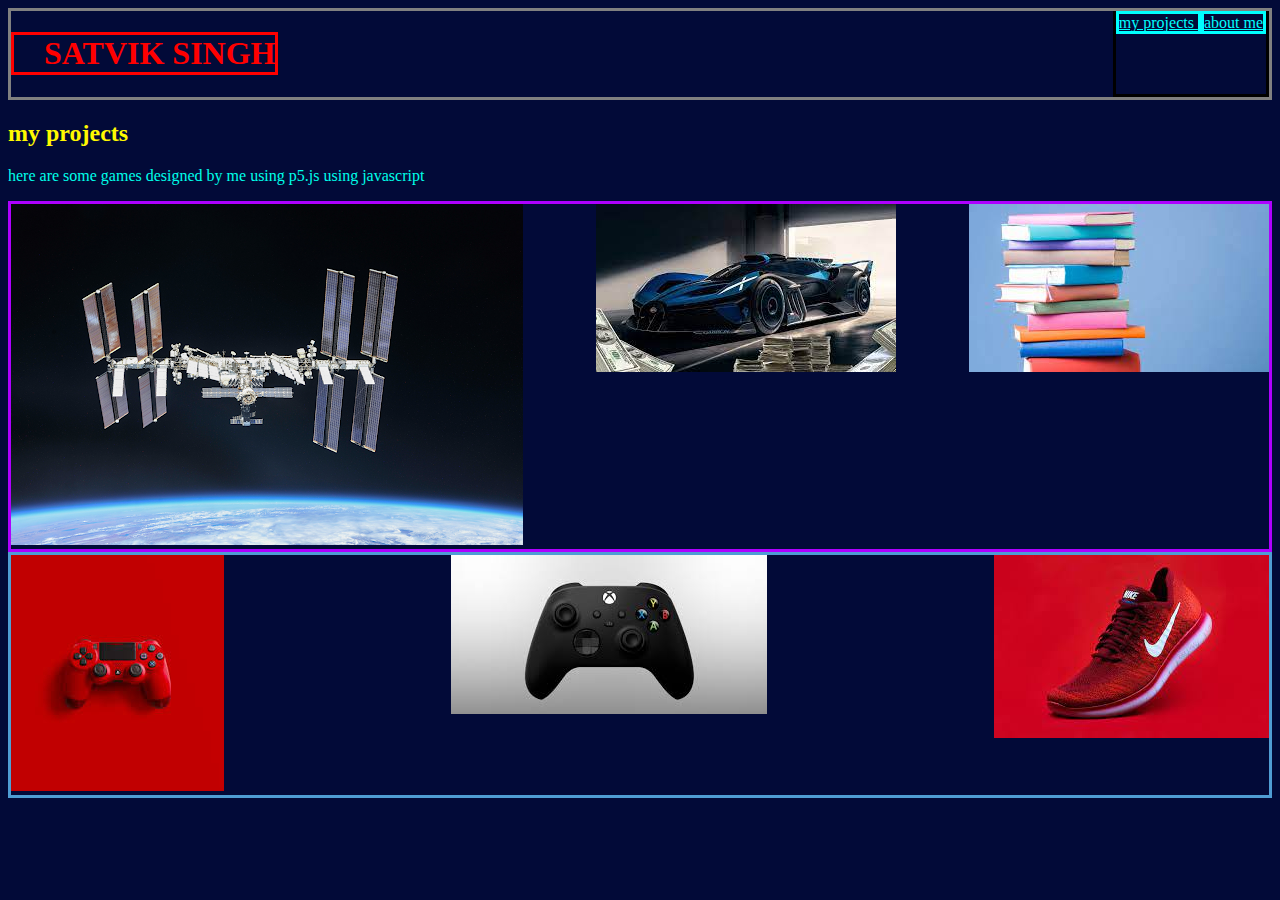
<file: index.html>
<!DOCTYPE HTML>
<html>
    <head>
         <title>My Portfolio
             </title>
             <link rel = "stylesheet"
             type = "text/css"
             href = "style.css" />
    </head>
    <body>
        <div class = "header">
 <h1>SATVIK SINGH</h1>
        <div class = "menu">

        <a href = "index.html">
            my projects
        </a>
        <a href = "aboutme.html">
            about me
        </a>
    </div>
    </div>
        <h2>
            my projects
        </h2>
        <p>
            here are some games designed by me using p5.js using javascript
        </p>
        <div class = "grid">
            <div class = "item">
<a href = "https://demo4projects.github.io/C43-docking/"><img src = "space.png"/></a>
    <p>the helping astraunaut</p>
</div>
<div class = "item">
        <a href = "#"><img src = "car.jpg"/></a>
        <p>BUGATTI DIVO</p>
        </div>

        
        <div class = "item">
        <a href = "#"><img src = "books.jpg"/></a>
        <p>Best subject = maths + science</p>
        </div>  
        </div>
        <div class = "footer">
            <a href = "https://190778.cobirosite.com/"><img src = "download.jpg"/></a>
            <a href = "https://191799.cobirosite.com/"><img src = "web2.jpg"/></a>
            <a href = "https://192688.cobirosite.com/"><img src = "web3.jpg"/></a>
        </div>
    </body>
</html>
</file>
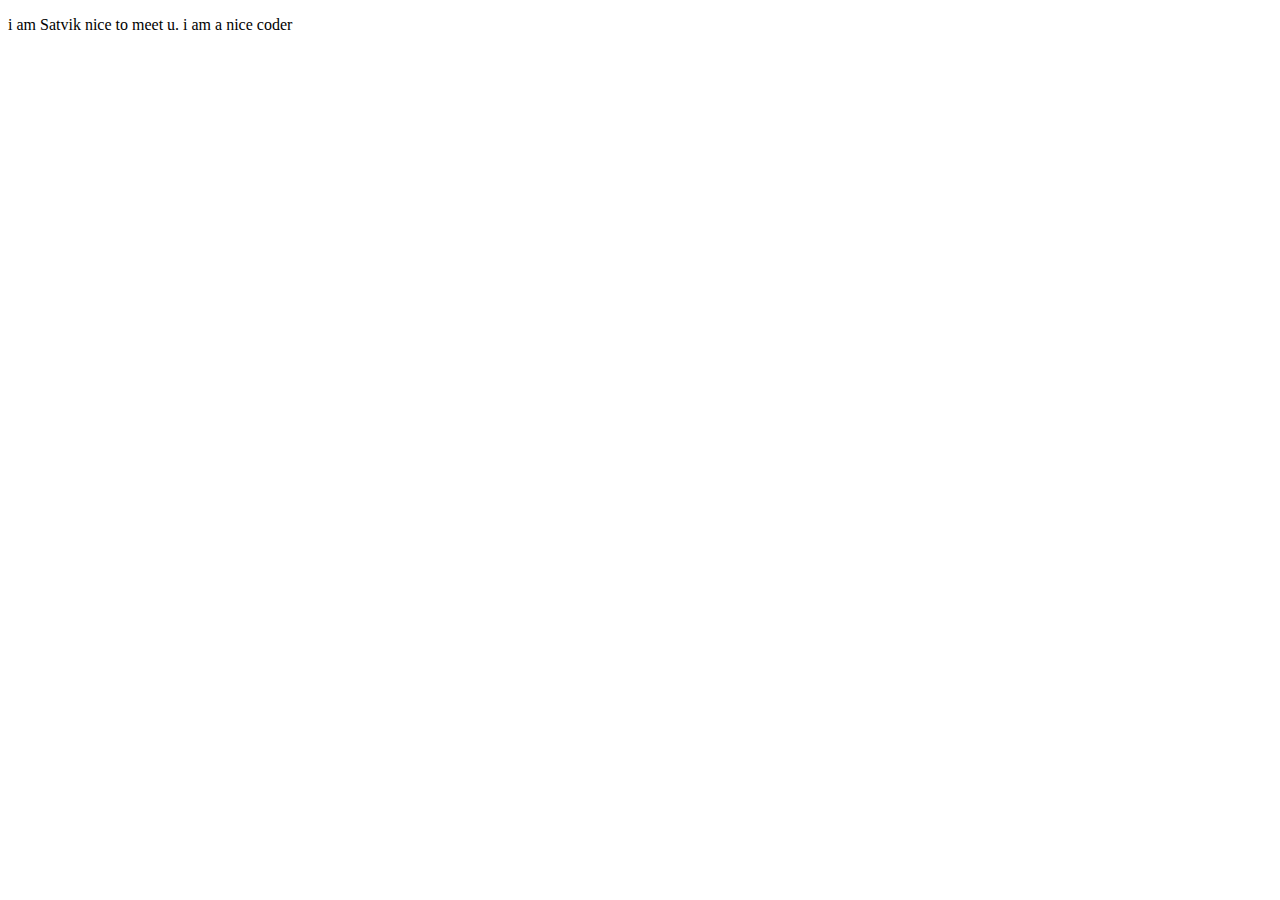
<file: aboutme.html>
<!DOCTYPE html>
<html>
    <head>
        <title>
            SATVIK
        </title>
    </head>
    <body>
        <p>
            i am Satvik nice to meet u. i am a nice coder
        </p>
    </body>
</html>
</file>
<file: style.css>
h1{
  color:rgb(255, 0, 0);
  padding-left:30px
}
h2{
  color:rgb(255, 249, 0);
}
body{
  background-color: #020a38;
}
P{
  color: #00ffea;
}
.header *{
  border:solid;
}
.header{
    border: solid;
    display:flex;
    justify-content: space-between;
    border-color: #808080;
}
.grid{
    border: solid;
    display:flex;
    justify-content: space-between;
    border: solid;
    border-color: #ae00ff;
}
.footer{
    display:flex;
    justify-content: space-between;
    border: solid;
    border-color: rgb(079, 157, 211);
}
a:link{
  color:aqua
}

a:visited{
  color:#fffb05
}
.menu{
  margin: right 30px;
}
.menu a{
  margin: left 20px;
}
.item{
  position:relative
}
.item p{
  position:absolute;
  top:50%;
  left:50%;
  transform:translate(-50%, -50%);
  opacity:0
}
.item:hover p{
  opacity:1;
}
.item:hover img{
  opacity:0.33
}
</file>
